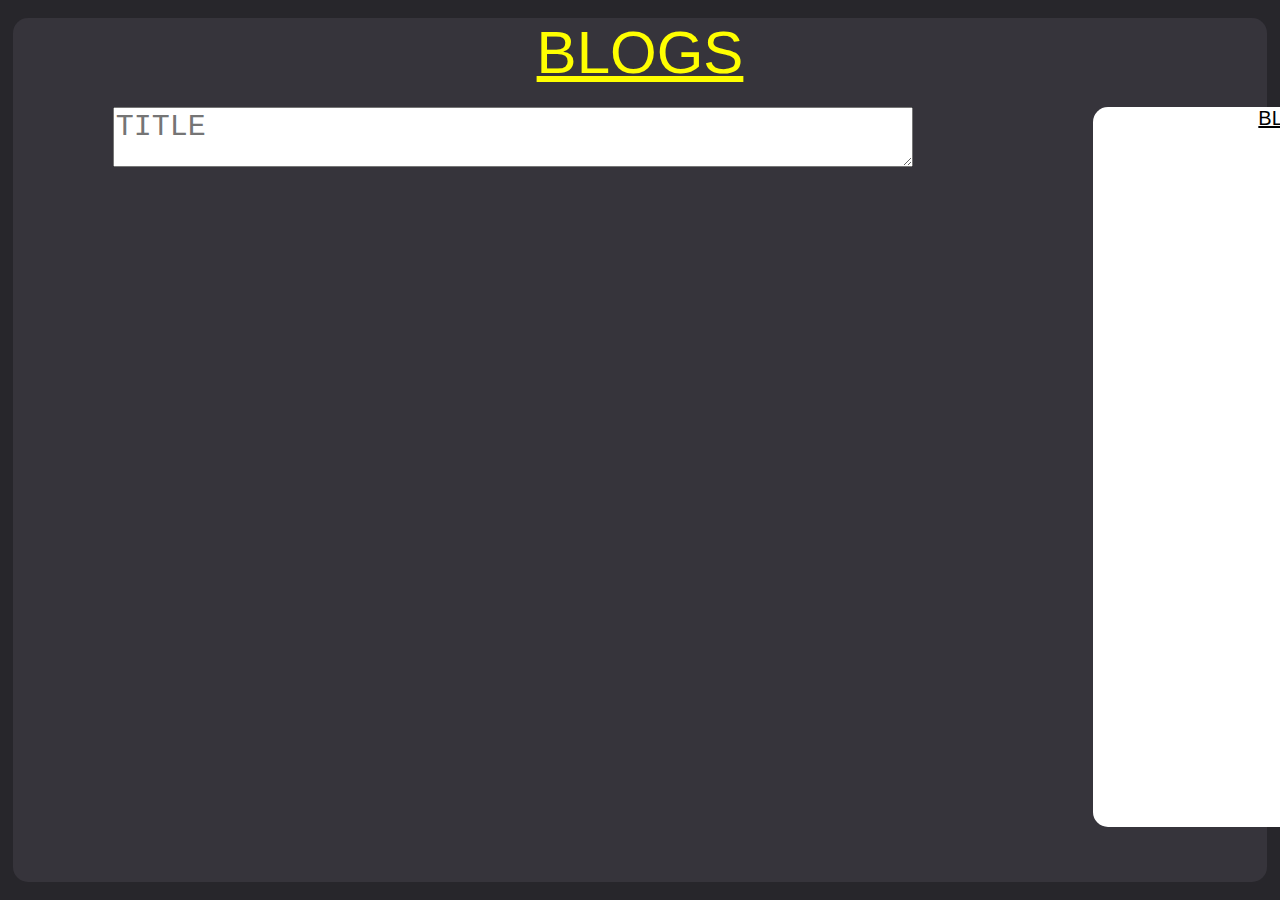
<file: blog_page.html>
<!DOCTYPE html>
<html lang="en">

<head>
    <meta charset="UTF-8">
    <meta name="viewport" content="width=device-width, initial-scale=1.0">
    <title>TyperRivals</title>
    <link rel="icon" href="favicon (1).ico">
    <link rel="stylesheet" href="style5.css">
</head>

<body>
    <div class="main_container">
        <div class="main">
            <div class="head_container">
                <div class="head">
                    BLOGS
                </div>
            </div>
            <div class="grids">
                <div class="title_container">
                    <textarea class="title" placeholder="TITLE"></textarea>
                </div>
            
                <div class="blogs_container">
                    <div class="blogs">
                        <div class="blog_container_2">
                            BLOGS
                        </div>
                    </div>
                </div>
            </div>
        </div>
    </div>
</body>

</html>
</file>
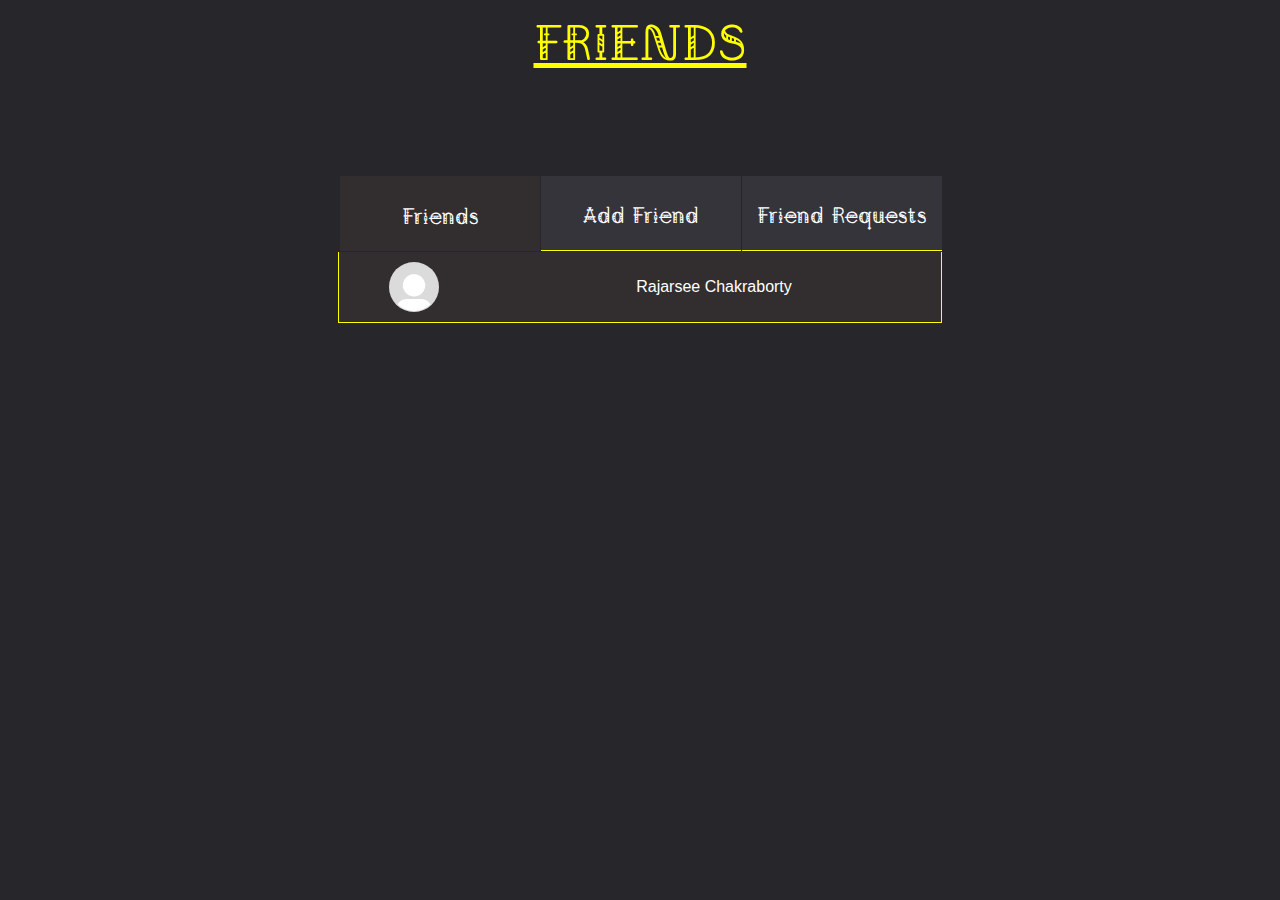
<file: friend_page.html>
<!DOCTYPE html>
<html lang="en">
<head>
    <meta charset="UTF-8">
    <meta name="viewport" content="width=device-width, initial-scale=1.0">
    <title>TyperRivals</title>
    <link rel="icon" href="favicon (1).ico">
    <link rel="stylesheet" href="style9.css">
</head>
<body>
    <div class="head_container">
        FRIENDS
    </div>
    <div class="buttons_container">
        <button class="buttons" id="friends">Friends</button>
        <button class="buttons" id="add_friend">Add Friend</button>
        <button class="buttons" id="friend_requests">Friend Requests</button>
    </div>
    <div class="container">
        <div class="friends_container">
          <div class="friend_" id="1">
            <div class="profile_picture_container">
                <img class="pfp" src="Default_pfp.jpg">
             </div>
             <div class="username">
               <a href="#" class="text">Rajarsee Chakraborty</a>
             </div>
          </div>
        </div>
        <div class="add_friend_container_2">
            <div class="add_friend_container">
                <input type="text" placeholder="Enter player UID" class="search">
                <button class="search_button">SEARCH</button>
            </div>
        </div>
        
        <div class="friend_requests_container">
            <div class="friend_request" id="1">
                <div class="profile_picture_container">
                    <img class="pfp" src="Default_pfp.jpg">
                 </div>
                 <div class="username">
                   <a href="#" class="text">Rajarsee Chakraborty</a>
                 </div>
                 <div class="choice">
                    <button class="ok">✔</button>
                    <button class="not_ok">❌</button>
                 </div>
              </div>
        </div>
    </div>
    <script src="script9.js"></script>
</body>
</html>
</file>
<file: style5.css>
body {
    font-family: Arial, sans-serif;
    display: flex;
    flex-direction: column;
    height: 100vh;
    margin: 0;
    background-color: #27262b;
}
.main_container{
  display: flex;
  justify-content: center;
  align-items: center;
  height: 100vh;
  position: relative;
}

.main{
  background-color: #36343b;
  width: 98%;
  height: 96%;
  border-radius: 15px;
 

}

.head_container{
  display: flex;
  justify-content: center;
}
.head{
    font-size: 60px;
    color: yellow;
    text-decoration: underline;
}

.blogs_container{
  display: flex;
  justify-content: right;
  padding: 20px;
  height: 80vh;
}
.blogs{
    height: 100% ;
    width: 400px;
    background-color: white;
    border-radius: 15px;
}
.blog_container_2{
  display: flex;
  font-size: 20px;
  justify-content: center;
  text-decoration: underline;
}

.grids{
  display: grid;
  grid-template-columns: 800px 600px;
  grid-template-rows: repeat(1,100px);
  gap: 100px;
}

.title_container{   
  display: flex;  
  padding: 20px;
  padding-left: 100px;
  width:800px;
}
.title{
  width: 100%;
  font-size: 30px;
  
}
</file>
<file: style9.css>
@import url('https://fonts.googleapis.com/css2?family=Agu+Display&display=swap');
body {
    font-family: Arial, sans-serif;
    height: 100vh;
    margin: 0;
    background-color: #27262b;
}
.head_container{
    font-family: "Agu Display", sans-serif;
    display: flex;
    justify-content: center;
    color: yellow;
    font-size: 50px;
    text-decoration: underline;
}
.buttons_container{
    display: flex;
    justify-content: center;
    padding-top: 100px;
}
.buttons{
    height: 75px;
    width: 200px;
    background-color: #36343b;
    border: none;
    border-bottom:yellow 1px solid;
    margin-left: 1px;
    font-family: "Agu Display", sans-serif;
    color: white;
    font-size: 22.5px;
    display: flex;
    align-items: center;
    justify-content: center;
}
.blend{
    border-bottom: none ;
    background-color: #322e2f ;
}
.buttons:hover{
    opacity: 0.75;
    cursor: pointer;
}
.buttons:active{
    background-color: grey;
}
.container{
    display: flex;
    justify-content: center;
}
.add_friend_container{
    background-color: #322e2f ;
    height: 400px;
    width: 600px;
    border:yellow 1px solid;
    border-top: none;
    display: flex;  
    justify-content: center;
    align-items:center;
    flex-direction: column;
    padding-top: 25px;
}
.search{
    margin-top: 20px;
    width: 400px;
    height: 50px;
    font-size:20px;
    border: none;
}
.search_button{
    margin-top: 100px;
    width: 200px;
    height: 50px;
    background-color: #36343b;
    border: yellow 1px solid;
    font-size: 20px;
    color: white;
    font-family: "Agu Display", sans-serif;
    display: flex;
    justify-content: center;
    align-items: center;
}
.search_button:hover{
    opacity: 0.75;
    cursor: pointer;
}
.search_button:active{
    background-color: #27262b;
}
.friends_container{
    display: flex;
    justify-content: center;
}
.friend_{
   width: 602px;
   height: 70px;
   background-color: #322e2f;
   margin-top: 1px;
   border: yellow 1px solid;
   border-top: none;
   display: grid;
   grid-template-columns: 150px 450px;
   grid-template-rows:70px;
}
.remove{
    display: none;
}
.profile_picture_container{
    display: flex;
    justify-content: center;
    align-items: center;
}
img{
    height: 50px;
    width: 50px;
    border-radius: 50px;
}
.text{
    color: white;
    text-decoration: none;
}
a:hover{
    opacity: 0.75;
}
.username{
    display: flex;
    justify-content: center;
    align-items: center;
}
.friend_request{
    width: 602px;
    height: 70px;
    background-color: #322e2f;
    margin-top: 1px;
    border: yellow 1px solid;
    border-top: none;
    display: grid;
    grid-template-columns: 150px 300px 150px;
    grid-template-rows:70px;
 }
 .choice{
    display: flex;
    justify-content: center;
    align-items: center;
 }
 .not_ok{
    margin-left: 20px;
 }
 .not_ok:hover{
   cursor: pointer;
 }
.ok:hover{
    cursor: pointer;
}
</file>
